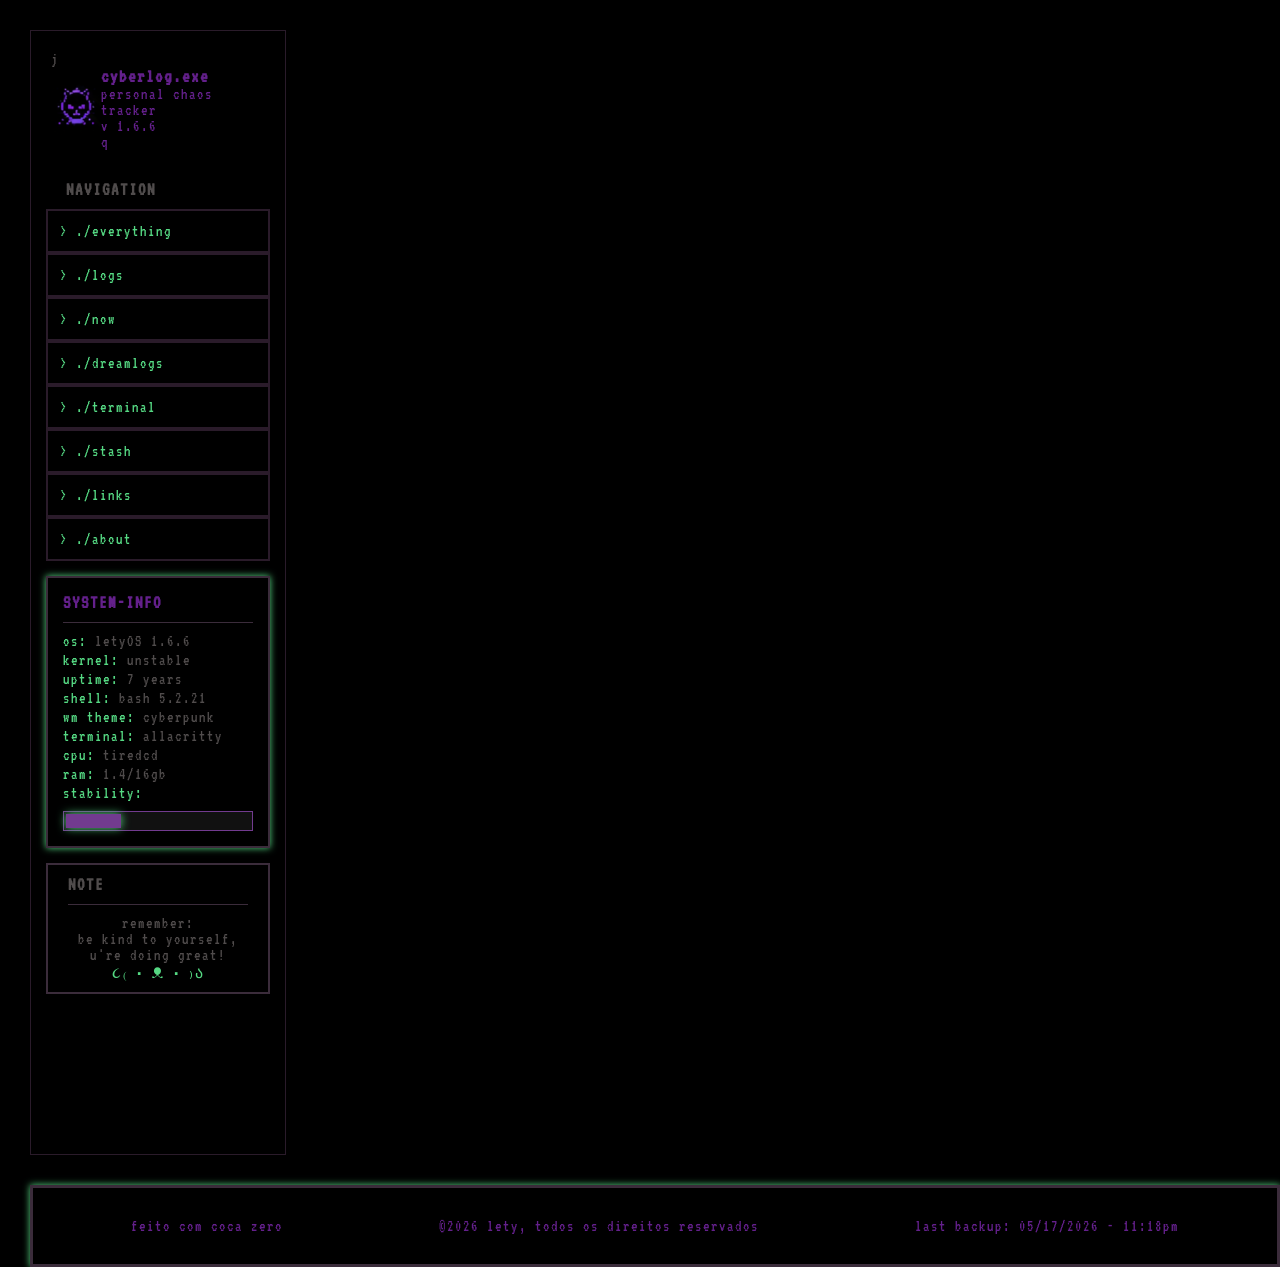
<file: index.html>
<!DOCTYPE html>
<html lang="pt-br">
   <head>
         <meta charset="UTF-8">
         <title>cyberlog.exe</title>
         <link rel="stylesheet" href="styles.css">
         <link rel="preconnect" href="https://fonts.googleapis.com">
         <link rel="preconnect" href="https://fonts.gstatic.com" crossorigin>
         <link href="https://fonts.googleapis.com/css2?family=Roboto:ital,wght@0,100..900;1,100..900&family=Share+Tech+Mono&family=VT323&display=swap" rel="stylesheet">
   </head>
      <body>
         <aside class="sidebar">
            <header class="cabecalho">j
               <div class="cabecalho-container">
                  <img src="ablubleface.png" alt="NoONE">
                  <div class="cabecalho-texto">
                  <h3>cyberlog.exe</h3>
                  <p>personal chaos tracker</p>
                  <p>v 1.6.6</p> q
                  </div>
               </div>
            </header>

            <nav class="card">
               <div class="nav-links">
                  <h3>NAVIGATION</h3>
                  <ul class="listinha">
                     <li><a href="index.html">> ./everything</a></li>
                     <li><a href="logs.html">> ./logs</a></li>
                     <li><a href="now.html">> ./now</a></li>
                     <li><a href="dreamlog.html">> ./dreamlogs</a></li>
                     <li><a href="terminal.html">> ./terminal</a></li>
                     <li><a href="stash.html">> ./stash</a></li>
                     <li><a href="links.html">> ./links</a></li>
                     <li><a href="about.html">> ./about</a></li>
                  </ul>
               </div>
            </nav>

            <div class="system-panel">
               <h3>SYSTEM-INFO</h3>
               <p>
               <span class="label">os:</span>
               letyOS 1.6.6
               </p>
               <p>
                  <span class="label">kernel:</span>
                  unstable
               </p>
               <p>
                  <span class="label">uptime:</span>
                  7 years
               </p>
               <p>
                  <span class="label">shell:</span>
                  bash 5.2.21
               </p>
               <p>
                  <span class="label">wm theme:</span>
                  cyberpunk
               </p>
               <p>
                  <span class="label">terminal:</span>
                  allacritty
               </p>
               <p>
                  <span class="label">cpu:</span>
                  tiredcd
               </p>
               <p>
                  <span class="label">ram:</span>
                  1.4/16gb
               </p>
               <p class="label">stability:</p>
                  <div class="status-bar">
                     <div class="status-fill"></div>
                  </div>
            </div>

            <div class="cyber-card">
               <h3>NOTE</h3>
               <p>remember:</p>
               <p>be kind to yourself,</p>
               <p>u're doing great!</p>
               <p class="label">૮₍ • ᴥ • ₎ა</p>
            </div>
         </aside>
         
            <footer class="foot">
               <p>feito com coca zero</p>
               <p>©2026 lety, todos os direitos reservados</p>
               <p>last backup: 05/17/2026 - 11:18pm</p>
            </footer>
      </body>
</html>
</file>
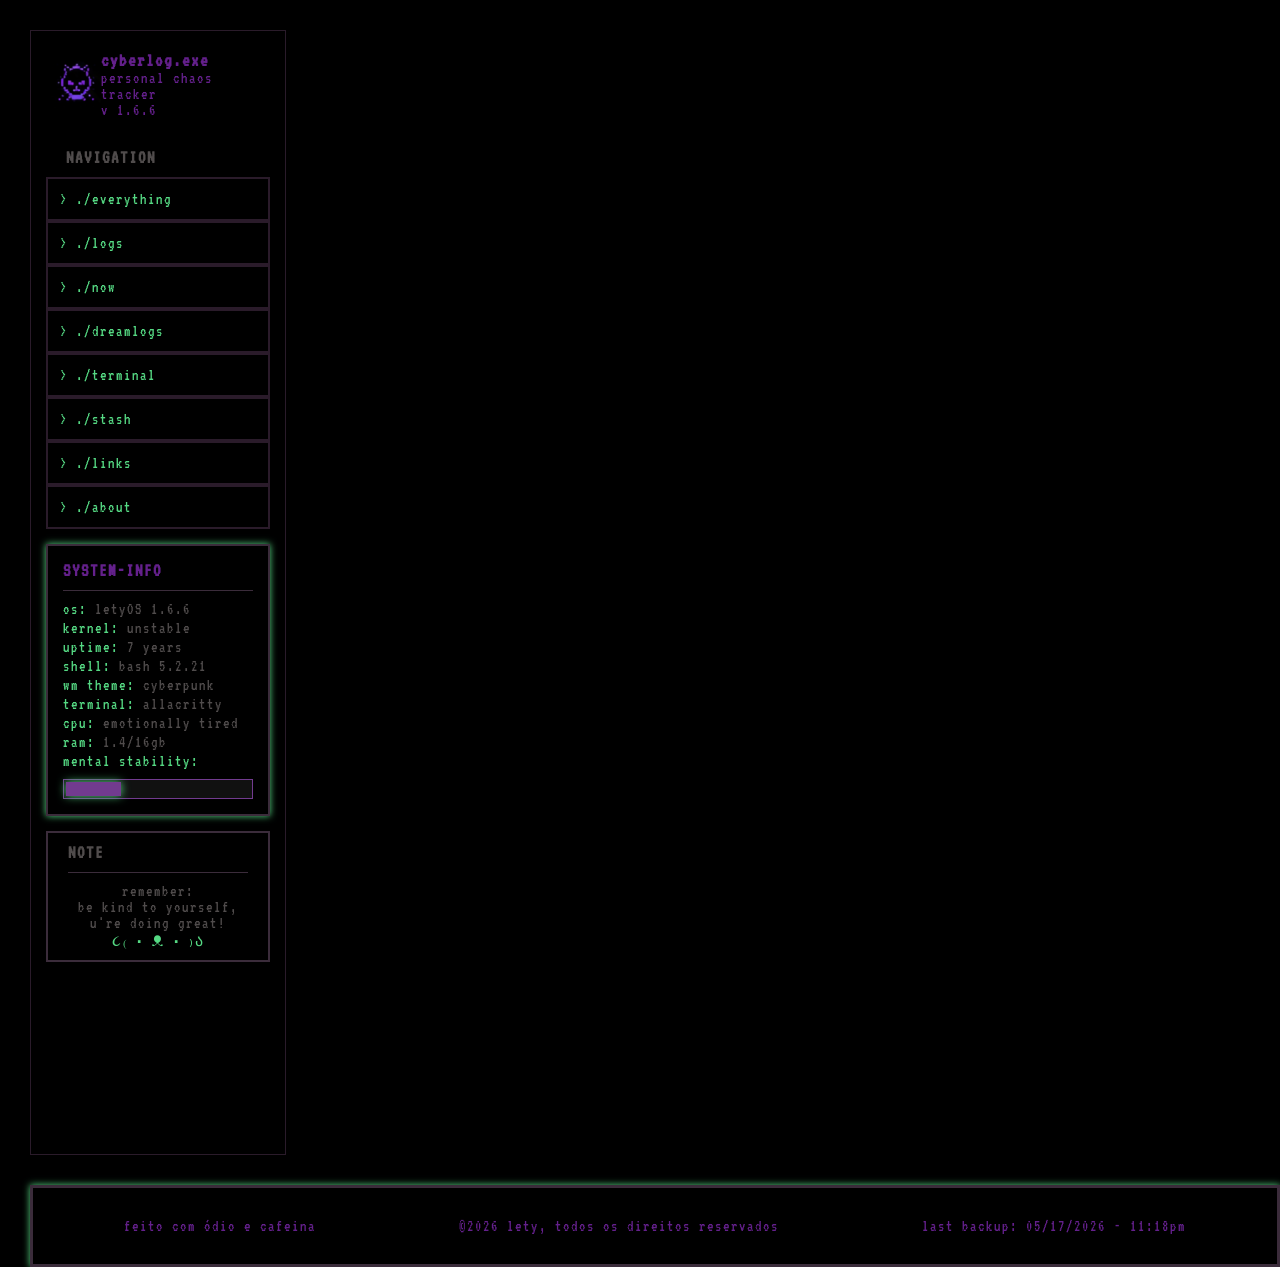
<file: about.html>
<!DOCTYPE html>
<html lang="pt-br">
   <head>
         <meta charset="UTF-8">
         <title>cyberlog.exe</title>
         <link rel="stylesheet" href="styles.css">
         <link rel="preconnect" href="https://fonts.googleapis.com">
         <link rel="preconnect" href="https://fonts.gstatic.com" crossorigin>
         <link href="https://fonts.googleapis.com/css2?family=Roboto:ital,wght@0,100..900;1,100..900&family=Share+Tech+Mono&family=VT323&display=swap" rel="stylesheet">
   </head>
      <body>
         <aside class="sidebar">
            <header class="cabecalho">
               <div class="cabecalho-container">
                  <img src="ablubleface.png" alt="NoONE">
                  <div class="cabecalho-texto">
                  <h3>cyberlog.exe</h3>
                  <p>personal chaos tracker</p>
                  <p>v 1.6.6</p>
                  </div>
               </div>
            </header>

            <nav class="card">
               <div class="nav-links">
                  <h3>NAVIGATION</h3>
                  <ul class="listinha">
                     <li><a href="index.html">> ./everything</a></li>
                     <li><a href="logs.html">> ./logs</a></li>
                     <li><a href="now.html">> ./now</a></li>
                     <li><a href="dreamlog.html">> ./dreamlogs</a></li>
                     <li><a href="terminal.html">> ./terminal</a></li>
                     <li><a href="stash.html">> ./stash</a></li>
                     <li><a href="links.html">> ./links</a></li>
                     <li><a href="about.html">> ./about</a></li>
                  </ul>
               </div>
            </nav>

            <div class="system-panel">
               <h3>SYSTEM-INFO</h3>
               <p>
               <span class="label">os:</span>
               letyOS 1.6.6
               </p>
               <p>
                  <span class="label">kernel:</span>
                  unstable
               </p>
               <p>
                  <span class="label">uptime:</span>
                  7 years
               </p>
               <p>
                  <span class="label">shell:</span>
                  bash 5.2.21
               </p>
               <p>
                  <span class="label">wm theme:</span>
                  cyberpunk
               </p>
               <p>
                  <span class="label">terminal:</span>
                  allacritty
               </p>
               <p>
                  <span class="label">cpu:</span>
                  emotionally tired
               </p>
               <p>
                  <span class="label">ram:</span>
                  1.4/16gb
               </p>
               <p class="label">mental stability:</p>
                  <div class="status-bar">
                     <div class="status-fill"></div>
                  </div>
            </div>

            <div class="cyber-card">
               <h3>NOTE</h3>
               <p>remember:</p>
               <p>be kind to yourself,</p>
               <p>u're doing great!</p>
               <p class="label">૮₍ • ᴥ • ₎ა</p>
            </div>
         </aside>

            <footer class="foot">
               <p>feito com ódio e cafeina</p>
               <p>©2026 lety, todos os direitos reservados</p>
               <p>last backup: 05/17/2026 - 11:18pm</p>
            </footer>
      </body>
</html>
</file>
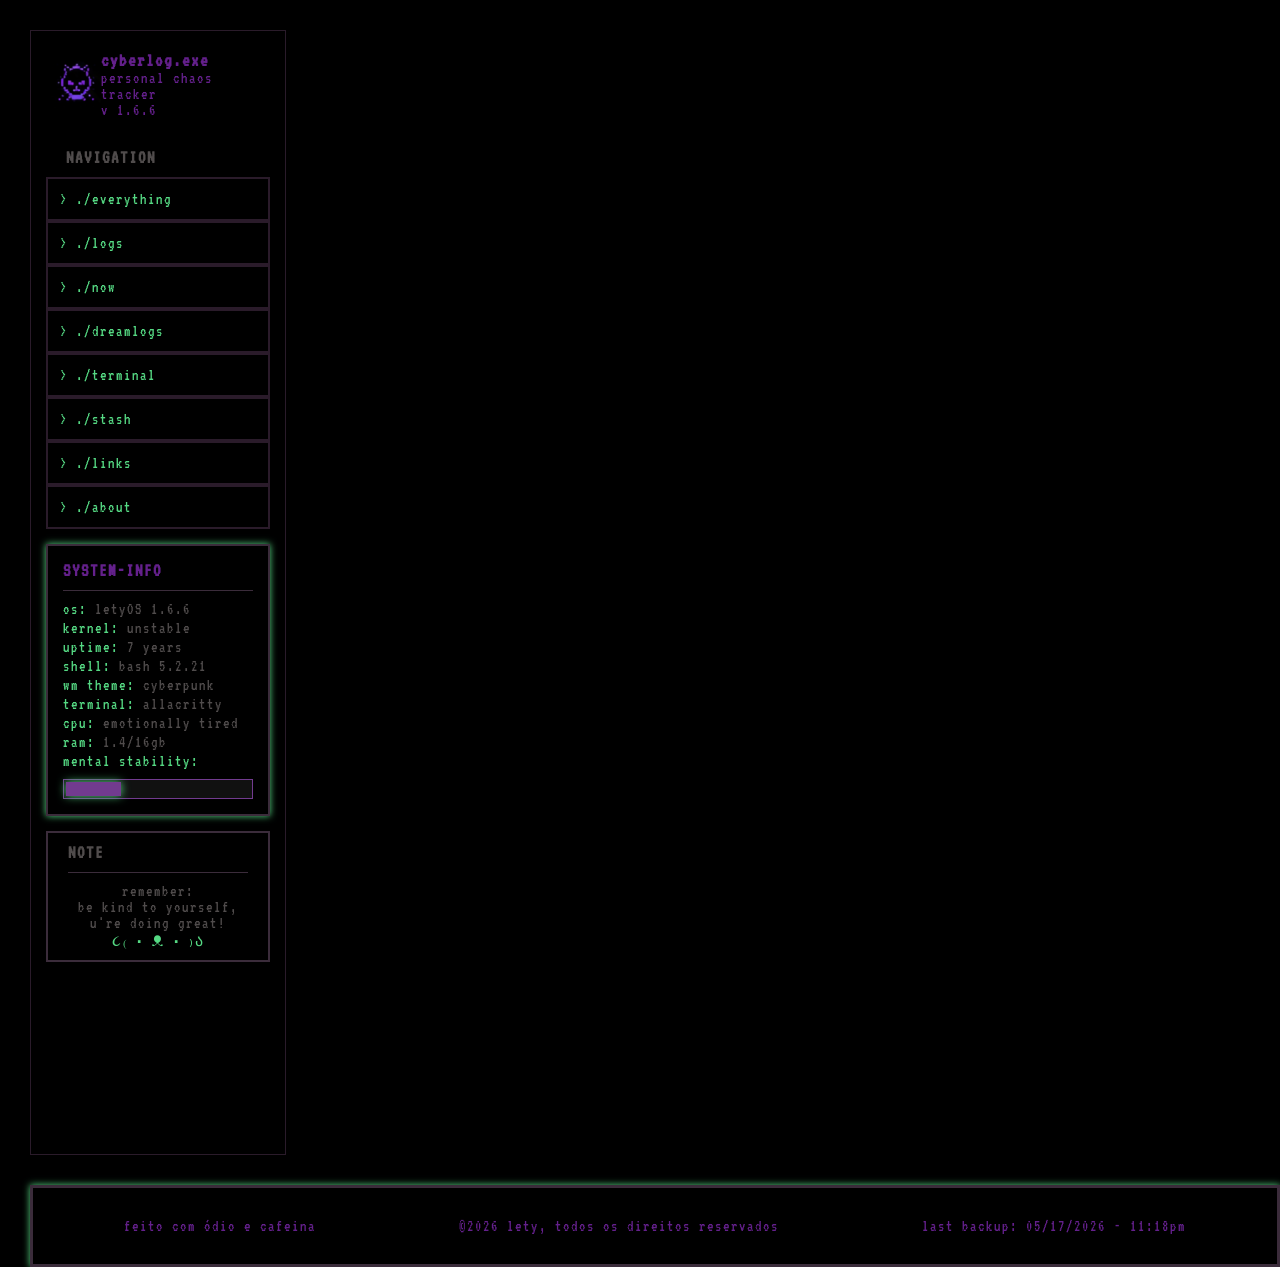
<file: links.html>
<!DOCTYPE html>
<html lang="pt-br">
<head>
         <meta charset="UTF-8">
         <title>cyberlog.exe</title>
         <link rel="stylesheet" href="styles.css">
         <link rel="preconnect" href="https://fonts.googleapis.com">
         <link rel="preconnect" href="https://fonts.gstatic.com" crossorigin>
         <link href="https://fonts.googleapis.com/css2?family=Roboto:ital,wght@0,100..900;1,100..900&family=Share+Tech+Mono&family=VT323&display=swap" rel="stylesheet">
</head>
<body>
      <aside class="sidebar">
         <header class="cabecalho">
            <div class="cabecalho-container">
               <img src="ablubleface.png" alt="NoONE">
                  <div class="cabecalho-texto">
                     <h3>cyberlog.exe</h3>
                     <p>personal chaos tracker</p>
                     <p>v 1.6.6</p>
                  </div>
               </div>
            </header>

            <nav class="card">
               <div class="nav-links">
                  <h3>NAVIGATION</h3>
                  <ul class="listinha">
                     <li><a href="index.html">> ./everything</a></li>
                     <li><a href="logs.html">> ./logs</a></li>
                     <li><a href="now.html">> ./now</a></li>
                     <li><a href="dreamlog.html">> ./dreamlogs</a></li>
                     <li><a href="terminal.html">> ./terminal</a></li>
                     <li><a href="stash.html">> ./stash</a></li>
                     <li><a href="links.html">> ./links</a></li>
                     <li><a href="about.html">> ./about</a></li>
                  </ul>
               </div>
            </nav>

            <div class="system-panel">
               <h3>SYSTEM-INFO</h3>
               <p>
               <span class="label">os:</span>
               letyOS 1.6.6
               </p>
               <p>
                  <span class="label">kernel:</span>
                  unstable
               </p>
               <p>
                  <span class="label">uptime:</span>
                  7 years
               </p>
               <p>
                  <span class="label">shell:</span>
                  bash 5.2.21
               </p>
               <p>
                  <span class="label">wm theme:</span>
                  cyberpunk
               </p>
               <p>
                  <span class="label">terminal:</span>
                  allacritty
               </p>
               <p>
                  <span class="label">cpu:</span>
                  emotionally tired
               </p>
               <p>
                  <span class="label">ram:</span>
                  1.4/16gb
               </p>
               <p class="label">mental stability:</p>
                  <div class="status-bar">
                     <div class="status-fill"></div>
                  </div>
            </div>

            <div class="cyber-card">
               <h3>NOTE</h3>
               <p>remember:</p>
               <p>be kind to yourself,</p>
               <p>u're doing great!</p>
               <p class="label">૮₍ • ᴥ • ₎ა</p>
            </div>
         </aside>

      <f1ooter class="foot">
         <p>feito com ódio e cafeina</p>
         <p>©2026 lety, todos os direitos reservados</p>
         <p>last backup: 05/17/2026 - 11:18pm</p>
      </footer>
   </body>
</html>
</file>
<file: styles.css>
*{
    margin: 0;
    padding: 0;
    box-sizing: border-box;
}
:root{
   --green-neon: #55d983;
   --purple-glow: #723b8f;
   --text-color: #504c4c;
}
body{
    background-color: black;
    color: var(--text-color);
    font-family: 'VT323', monospace;
    /*glow-spacing
    text-shadow: 0 0 5px #00ff99;*/
    letter-spacing: 2px;
}

.label{
    color: var(--green-neon);
}
.sidebar {
    border: 1px solid #2a1b2a;
    padding: 15px;
    margin: 30px;
    display: flex;
    align-items: flex-start;
    flex-direction: column;
    width: 20%;
    height: 125vh;
    gap: 15px;
}
.sidebar > *{
    width: 100%;
}

.cabecalho {
    padding: 5px;
}
.cabecalho-container img{
    width: 50px;
    border-radius: 10px;
}
.cabecalho-container{
    display: flex;
    align-items: center;
}
.cabecalho-texto{
    display: flex;
    flex-direction: column;
    margin: 0px;
    color: #64208c; /*cor oficial do roxo texto*/
}
.card h3 {
    padding: 10px 20px;
}
.card{
    display: flex;
}
.listinha {
    list-style: none;
    width: 100%;
    justify-content: center;
}
.listinha a{
    display: block;
    justify-content: center;
    padding: 12px;
    color: var(--green-neon);
    text-decoration: none;
    border: 2px solid #2a1b2a;
    transition: 0.3s;
}
.listinha a:hover{
    background-color: rgba(176, 38, 255, 0.15);
    color: var(--purple-glow);
    text-shadow: 0 0 8px #ac1aac;
    padding-left: 18px;
}
.nav-links{
   width: 100%;
}
.system-panel h3{
    border-bottom: 1px solid #3b2c3b;
    padding-bottom: 10px;
    margin-bottom: 10px;
    color: #64208c;
}
.system-panel{
   border: 2px solid #3b2c3b;
   padding: 15px;
   box-shadow: 0 0 7px var(--green-neon);
}
.system-panel p{
    margin-bottom: 3px;
}

.status-bar{
    width: 100%;
    height: 20px;
    border: 1px solid var(--purple-glow);
    background-color: #111111;
    padding: 2px;
    margin-top: 10px;
}
.status-fill{
    width: 30%;
    height: 100%;
    background-color: var(--purple-glow);
    box-shadow: 0 0 10px var(--green-neon);
}

.cyber-card h3{
    border-bottom: 1px solid #3b2c3b;
    padding-bottom: 10px;
    margin-bottom: 10px;
}
.cyber-card {
   border: 2px solid #3b2c3b;
   padding: 10px 20px;
}
.cyber-card p{
    display: flex;
    justify-content: center;
}

.foot {
    border: 3px solid #3b2c3b;
    display: flex;
    justify-content: center;
    margin-left: 30px;
    padding: 20px;
    font-size: 1rem;
    box-shadow: 0 0 7px var(--green-neon);

}
.foot p {
    margin: 10px auto 10px;
    display: flex;
    align-items: center;
    justify-content: center;
    color: #64208c;
}
</file>
